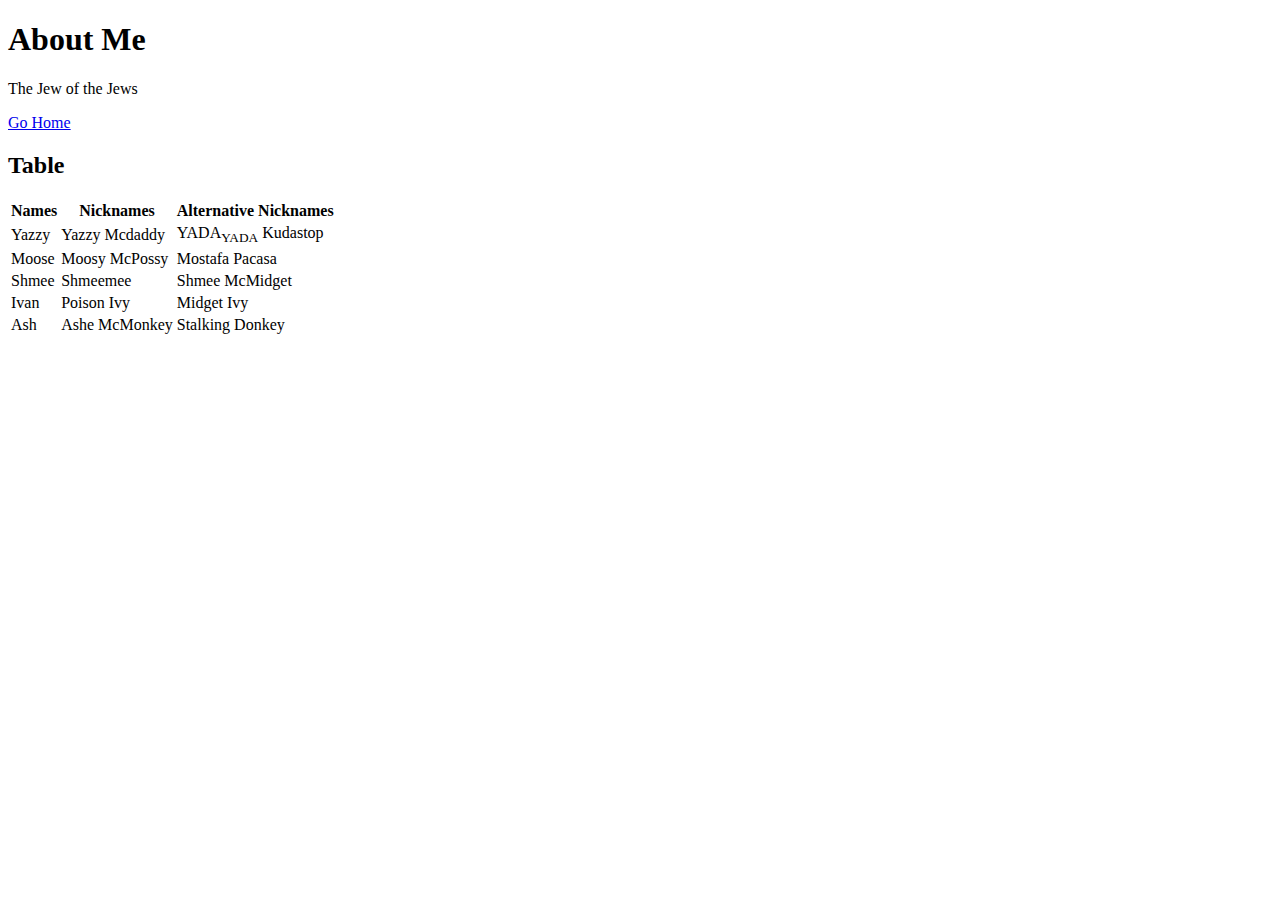
<file: about.html>
<!DOCTYPE html>
<html lang="en">

<head>
    <meta charset="UTF-8">
    <meta http-equiv="X-UA-Compatible" content="IE=edge">
    <meta name="viewport" content="width=device-width, initial-scale=1.0">
    <title>About Page</title>
</head>

<body>
    <h1>About Me</h1> <!-- header-->
    <p>The Jew of the Jews</p> <!-- paragraph-->
    <a href="index.html">Go Home </a> <!-- linking back to the home page-->

    <h2>Table</h2> <!-- next header -->
    <table>
        <!-- creating table -->
        <thead>
            <!-- headers of each column -->
            <tr>
                <th>Names</th> <!-- first column header-->
                <th>Nicknames</th> <!-- second column header-->
                <th>Alternative Nicknames</th> <!-- third column header-->
            </tr>
        </thead> <!-- end header -->
        <tbody>
            <!-- body of the table-->
            <tr>
                <!-- going from left to right-->
                <!-- first row-->
                <td>Yazzy</td>
                <td>Yazzy Mcdaddy</td>
                <td>YADA<sub>YADA</sub> Kudastop</td>
            </tr>
            <tr>
                <!-- second row-->
                <td>Moose</td>
                <td>Moosy McPossy</td>
                <td>Mostafa Pacasa</td>
            </tr>
            <tr>
                <!-- third row -->
                <td>Shmee</td>
                <td>Shmeemee</td>
                <td>Shmee McMidget</td>
            </tr>
            <tr>
                <!-- fourth row-->
                <td>Ivan</td>
                <td>Poison Ivy</td>
                <td>Midget Ivy</td>
            </tr>
            <tr>
                <!-- fifth row-->
                <td>Ash</td>
                <td>Ashe McMonkey</td>
                <td>Stalking Donkey</td>
            </tr>
        </tbody>

    </table>

</body>

</html>
</file>
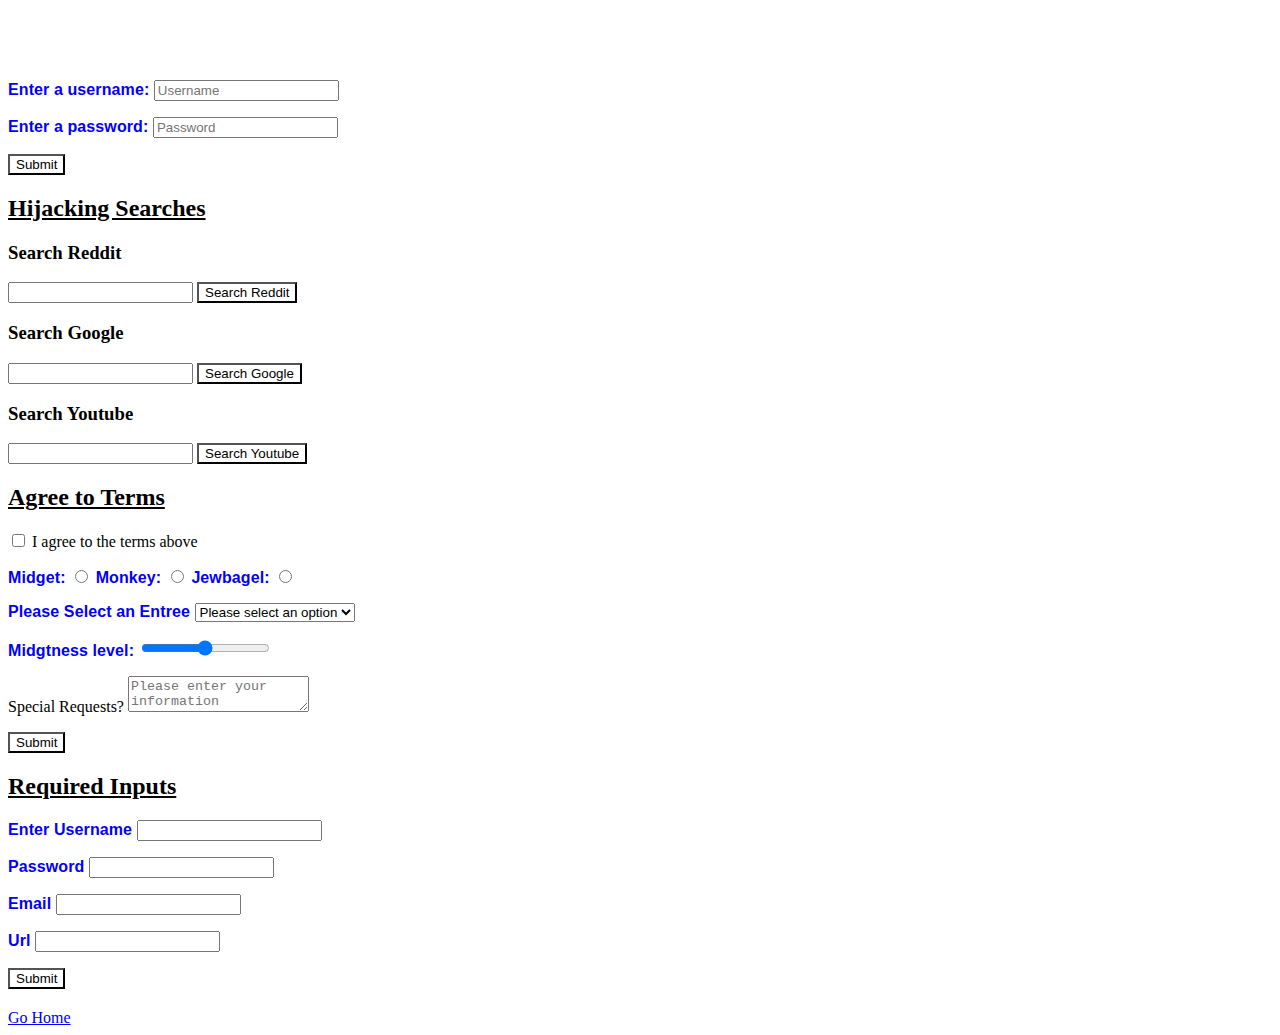
<file: forms.html>
<!DOCTYPE html>
<html lang="en">

<head>
    <meta charset="UTF-8">
    <meta http-equiv="X-UA-Compatible" content="IE=edge">
    <meta name="viewport" content="width=device-width, initial-scale=1.0">
    <title>Forms</title>
    <link rel="stylesheet" href="forms.css">
</head>

<body>
    <h1>Forms</h1> <!-- form as header-->
    <form action="/search">
        <!-- action to search -->
        <p>
            <label for="username">Enter a username:</label> <!-- label to know what it is-->
            <input id="username" type="text" placeholder="Username" name="username">
            <!-- linking username label with the id so user and input-->
        </p>
        <p>
            <label for="password">Enter a password:</label> <!-- password label-->
            <input id="password" type="password" placeholder="Password" name="password">
            <!-- linking password label with the id-->
        </p>
        <p>
            <button>Submit</button> <!-- creates a submit button-->
        </p>

    </form>

    <h2>Hijacking Searches</h2> <!-- header-->

    <h3 style="color: black"> Search Reddit</h3> <!-- header -->
    <form action="https://www.reddit.com/search">
        <!-- goes through reddit search-->
        <input type="text" name="q"> <!-- input text that user input-->
        <button style="background-color: white">Search Reddit</button> <!-- button to search-->
    </form>

    <h3>Search Google</h3>
    <form action="https://www.google.com/search">
        <!-- goes through google search-->
        <input type="text" name="q"> <!-- input name type-->
        <!-- name depends what is shown on website -->
        <!-- when searching something will show google.com/search?q-->
        <button>Search Google</button> <!-- button to search google-->
    </form>

    <h3>Search Youtube</h3>
    <form action="https://www.youtube.com/results">
        <!-- goes through youtube-->
        <input type="text" name="search_query"> <!-- input name type-->
        <button>Search Youtube</button> <!-- button to search-->
    </form>

    <h2>Agree to Terms</h2>

    <form action="/acknowledgment">
        <!-- acknowledgment -->
        <input type="checkbox" name="agree_terms" id="agree"> <!-- creates type -->
        <label for="agree">I agree to the terms above</label> <!-- label for the checkbox-->
        <p>

            <label for="midget">Midget:</label>
            <input type="radio" name="size" id="midget" value="midget">
            <label for="monkey">Monkey:</label>
            <input type="radio" name="size" id="monkey" value="monkey">
            <label for="jewbagel">Jewbagel:</label>
            <input type="radio" name="size" id="jewbagel" value="jewbagel">
        </p>
        <P>
            <label for="">Please Select an Entree</label>
            <select name="monktards" id="monktards">
                <!-- creates name type-->
                <option value="option">Please select an option</option> <!-- makes drop down options-->
                <option value="yazzy">Yazzy McDaddy</option>
                <option value="moosy">Moosy McPoosy</option>
                <option value="shmee">Shmee Mcmidget</option>
            </select>
        <p>
            <label for="midgetness">Midgtness level:</label>
            <input type="range" id="midgetness" min="0" max="100" name="Midgetlevel"> <!-- dragg the amount -->
        </p>
        <label for="requests">Special Requests?</label> <!-- box for inputs -->
        <textarea id="requests" rows="2" name="Requests?" placeholder="Please enter your information"></textarea>
        <!-- creates text box for special request-->
        </P>
        <button>Submit</button>
        <!-- submit button
        -->
    </form>

    <h2>Required Inputs</h2> <!-- name of header-->
    <form action="/dummy">
        <p>
            <label for="first">Enter Username </label> <!-- Llabel-->
            <input type="text" name="first" id="first" required> <!-- required inputs or cant submit-->
        </p>
        <p>
            <label for="username">Password</label>
            <input type="text" id="username" name="username"> <!-- username -->
        </p>
        <p>
            <label for="email">Email</label>
            <input type="email" name="email" id="email" required> <!-- email -->
        </p>
        <p>
            <label for="url">Url</label>
            <input type="url" name="url" id="url" required> <!-- url -->
        </p>
        <P>
            <button>Submit</button> <!-- submit button -->

        </P>



    </form>
    <footer>
        <h2></h2>
        <a href="index.html">Go Home </a> <!-- go back to index page-->
    </footer>

</body>

</html>
</file>
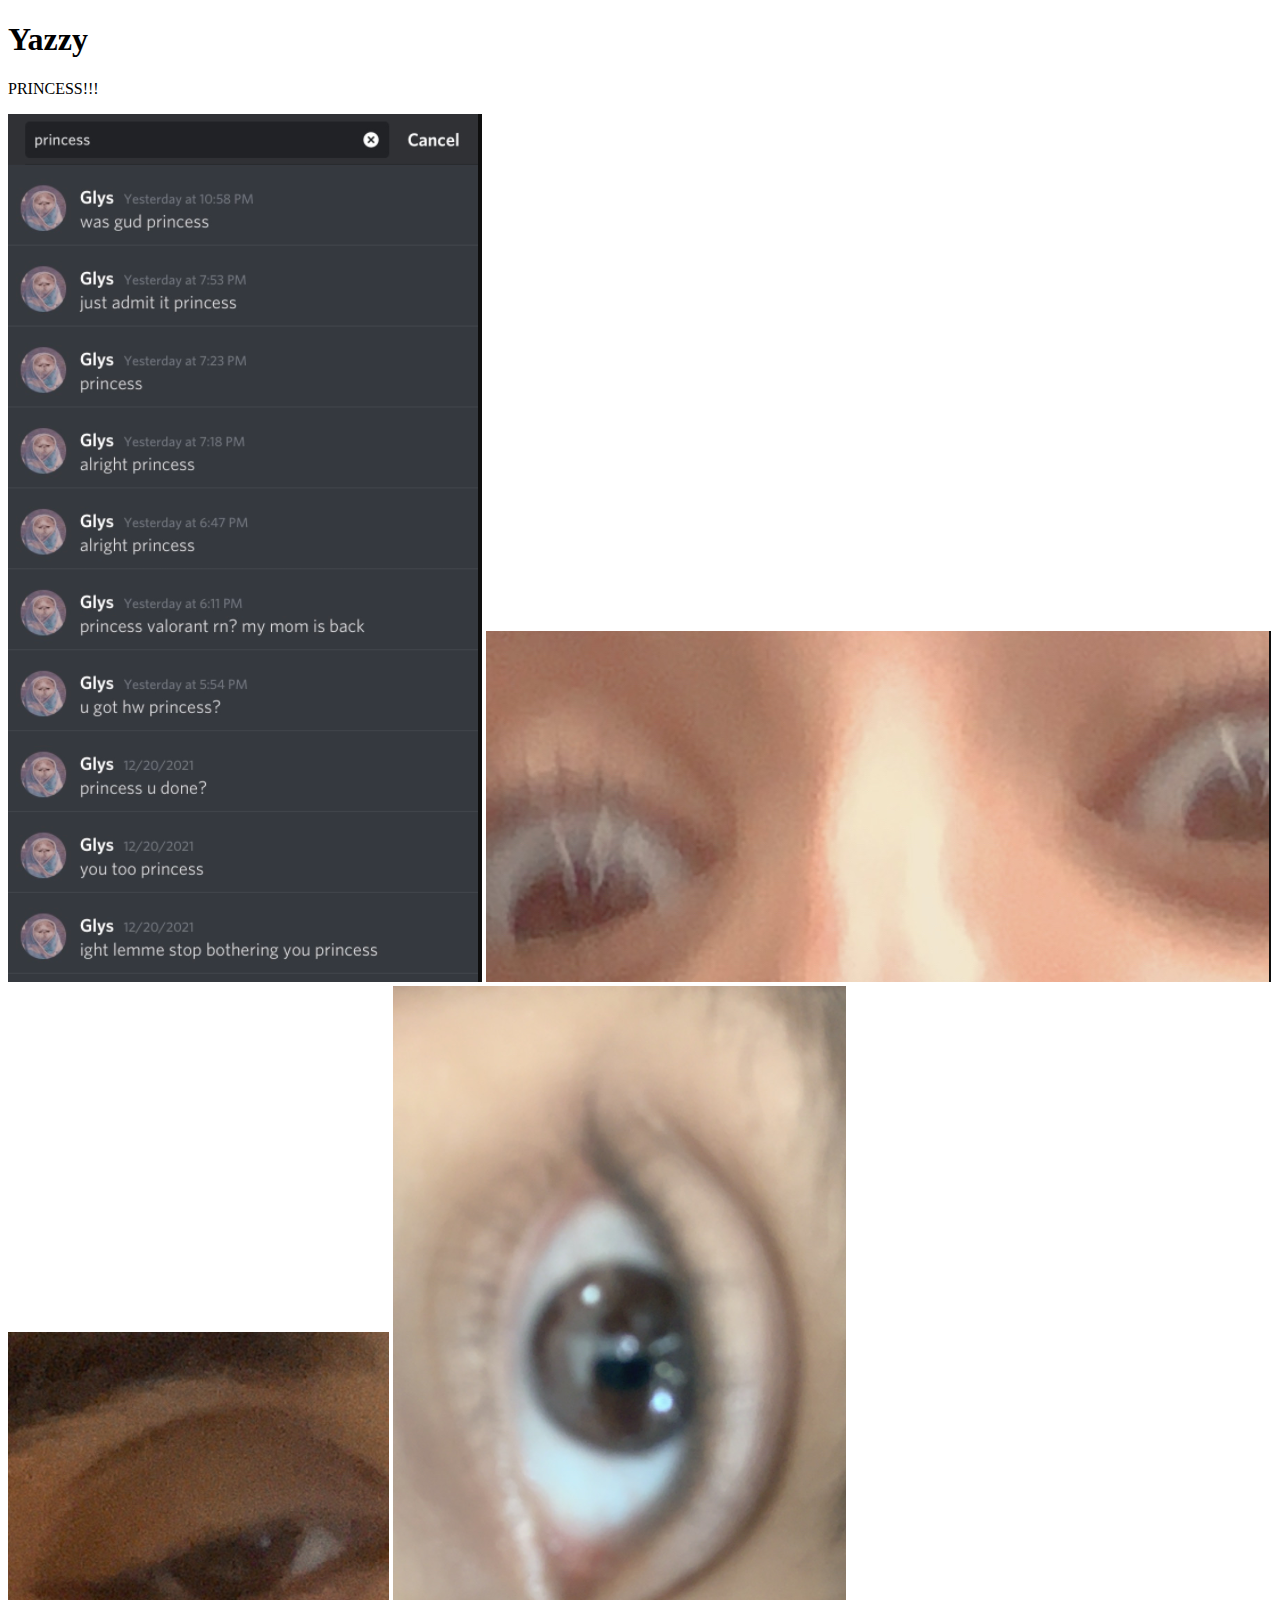
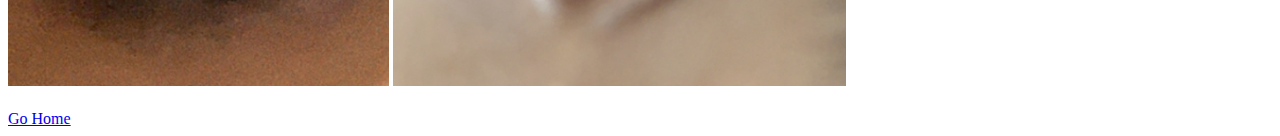
<file: Yazzy.html>
<!DOCTYPE html>
<html lang="en">

<head>
    <meta charset="UTF-8">
    <meta http-equiv="X-UA-Compatible" content="IE=edge">
    <meta name="viewport" content="width=device-width, initial-scale=1.0">
    <title>Yazzy McDaddy</title>
</head>

<body>
    <h1>Yazzy</h1> <!-- header -->
    <p>PRINCESS!!!</p> <!-- body paragraph -->
    <section>
        <!-- section to put the pictures-->
        <img src="data/YazzySimp.png">
        <img src="data/Yazzy ugliest face.png">
    </section>
    <section>
        <img src="data/Yazzy lazy midget.png">
        <img src="data/Yazzy RIGHT EYE.png">
    </section>

    <footer>
        <!-- fotter allt he way at the bottom-->
        <h2></h2>
        <a href="index.html">Go Home </a> <!-- link back to main page-->
    </footer>




</body>

</html>
</file>
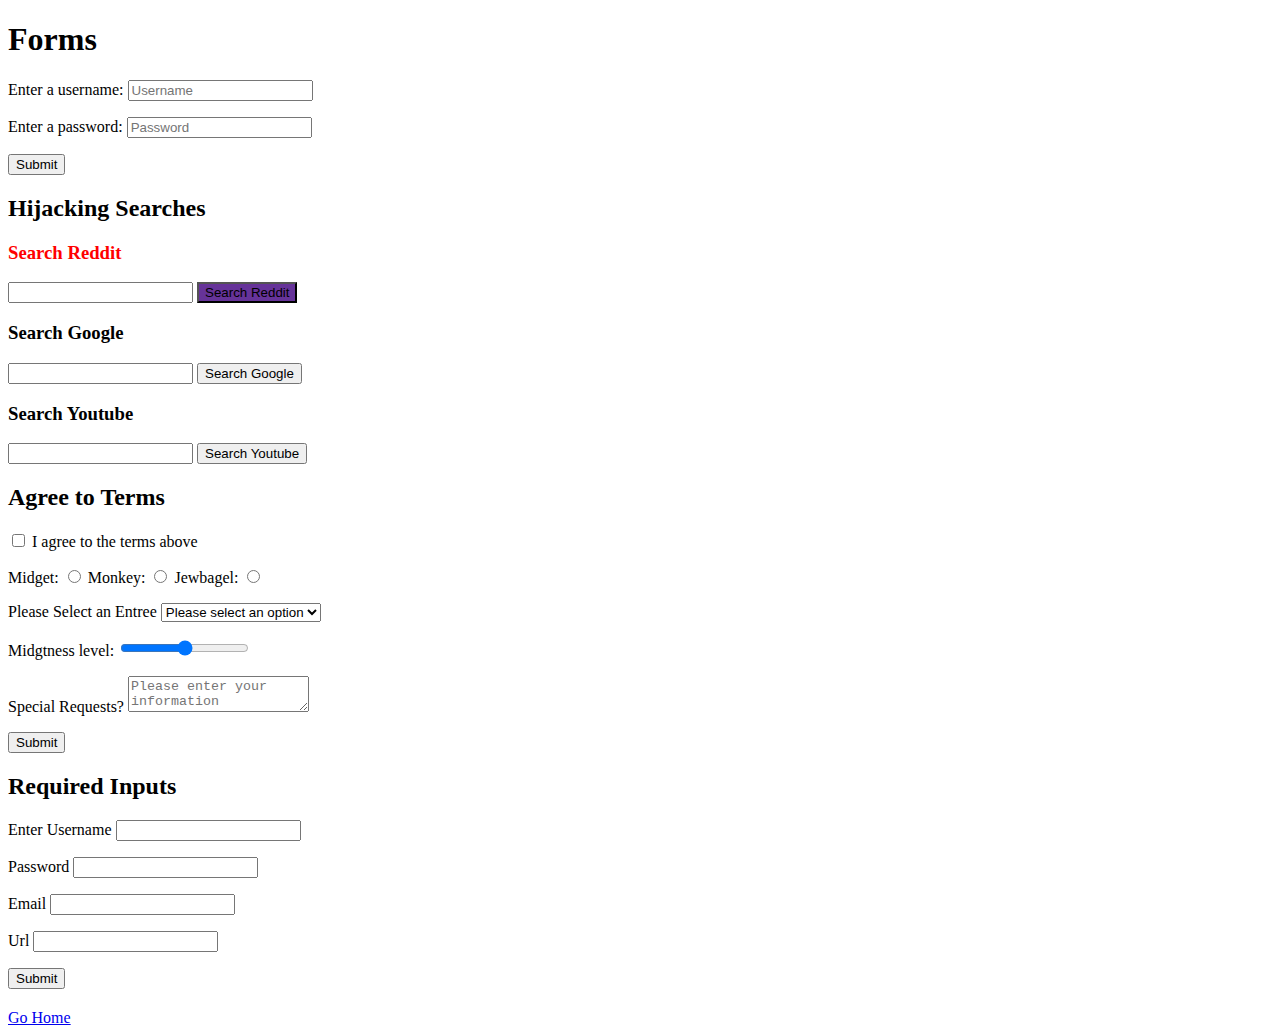
<file: html/forms.html>
<!DOCTYPE html>
<html lang="en">

<head>
    <meta charset="UTF-8">
    <meta http-equiv="X-UA-Compatible" content="IE=edge">
    <meta name="viewport" content="width=device-width, initial-scale=1.0">
    <title>Forms</title>
</head>

<body>
    <h1>Forms</h1> <!-- form as header-->
    <form action="/search">
        <!-- action to search -->
        <p>
            <label for="username">Enter a username:</label> <!-- label to know what it is-->
            <input id="username" type="text" placeholder="Username" name="username">
            <!-- linking username label with the id so user and input-->
        </p>
        <p>
            <label for="password">Enter a password:</label> <!-- password label-->
            <input id="password" type="password" placeholder="Password" name="password">
            <!-- linking password label with the id-->
        </p>
        <p>
            <button>Submit</button> <!-- creates a submit button-->
        </p>

    </form>

    <h2>Hijacking Searches</h2> <!-- header-->

    <h3 style="color: red"> Search Reddit</h3> <!-- header -->
    <form action="https://www.reddit.com/search">
        <!-- goes through reddit search-->
        <input type="text" name="q"> <!-- input text that user input-->
        <button style="background-color: rebeccapurple">Search Reddit</button> <!-- button to search-->
    </form>

    <h3>Search Google</h3>
    <form action="https://www.google.com/search">
        <!-- goes through google search-->
        <input type="text" name="q"> <!-- input name type-->
        <!-- name depends what is shown on website -->
        <!-- when searching something will show google.com/search?q-->
        <button>Search Google</button> <!-- button to search google-->
    </form>

    <h3>Search Youtube</h3>
    <form action="https://www.youtube.com/results">
        <!-- goes through youtube-->
        <input type="text" name="search_query"> <!-- input name type-->
        <button>Search Youtube</button> <!-- button to search-->
    </form>

    <h2>Agree to Terms</h2>

    <form action="/acknowledgment">
        <!-- acknowledgment -->
        <input type="checkbox" name="agree_terms" id="agree"> <!-- creates type -->
        <label for="agree">I agree to the terms above</label> <!-- label for the checkbox-->
        <p>

            <label for="midget">Midget:</label>
            <input type="radio" name="size" id="midget" value="midget">
            <label for="monkey">Monkey:</label>
            <input type="radio" name="size" id="monkey" value="monkey">
            <label for="jewbagel">Jewbagel:</label>
            <input type="radio" name="size" id="jewbagel" value="jewbagel">
        </p>
        <P>
            <label for="">Please Select an Entree</label>
            <select name="monktards" id="monktards">
                <!-- creates name type-->
                <option value="option">Please select an option</option> <!-- makes drop down options-->
                <option value="yazzy">Yazzy McDaddy</option>
                <option value="moosy">Moosy McPoosy</option>
                <option value="shmee">Shmee Mcmidget</option>
            </select>
        <p>
            <label for="midgetness">Midgtness level:</label>
            <input type="range" id="midgetness" min="0" max="100" name="Midgetlevel"> <!-- dragg the amount -->
        </p>
        <label for="requests">Special Requests?</label> <!-- box for inputs -->
        <textarea id="requests" rows="2" name="Requests?" placeholder="Please enter your information"></textarea>
        <!-- creates text box for special request-->
        </P>
        <button>Submit</button>
        <!-- submit button
        -->
    </form>

    <h2>Required Inputs</h2> <!-- name of header-->
    <form action="/dummy">
        <label for="first">Enter Username</label> <!-- Llabel-->
        <input type="text" name="first" id="first" required> <!-- required inputs or cant submit-->
        <p>
            <label for="username">Password</label>
            <input type="text" id="username" name="username"> <!-- username -->
        </p>
        <p>
            <label for="email">Email</label>
            <input type="email" name="email" id="email" required> <!-- email -->
        </p>
        <p>
            <label for="url">Url</label>
            <input type="url" name="url" id="url" required> <!-- url -->
        </p>
        <P>
            <button>Submit</button> <!-- submit button -->

        </P>



    </form>
    <footer>
        <h2></h2>
        <a href="index.html">Go Home </a> <!-- go back to index page-->
    </footer>

</body>

</html>
</file>
<file: forms.css>
h1 {
    color: #FFFFFF
}

button {
    color: black;
    background-color: rgb(255, 255, 255);

}

h2 {
    text-decoration-line: underline;
}

p {
    color: blue;
    font-weight: 760;
    letter-spacing: 0.1px;
    font-family: Arial;


}
</file>
